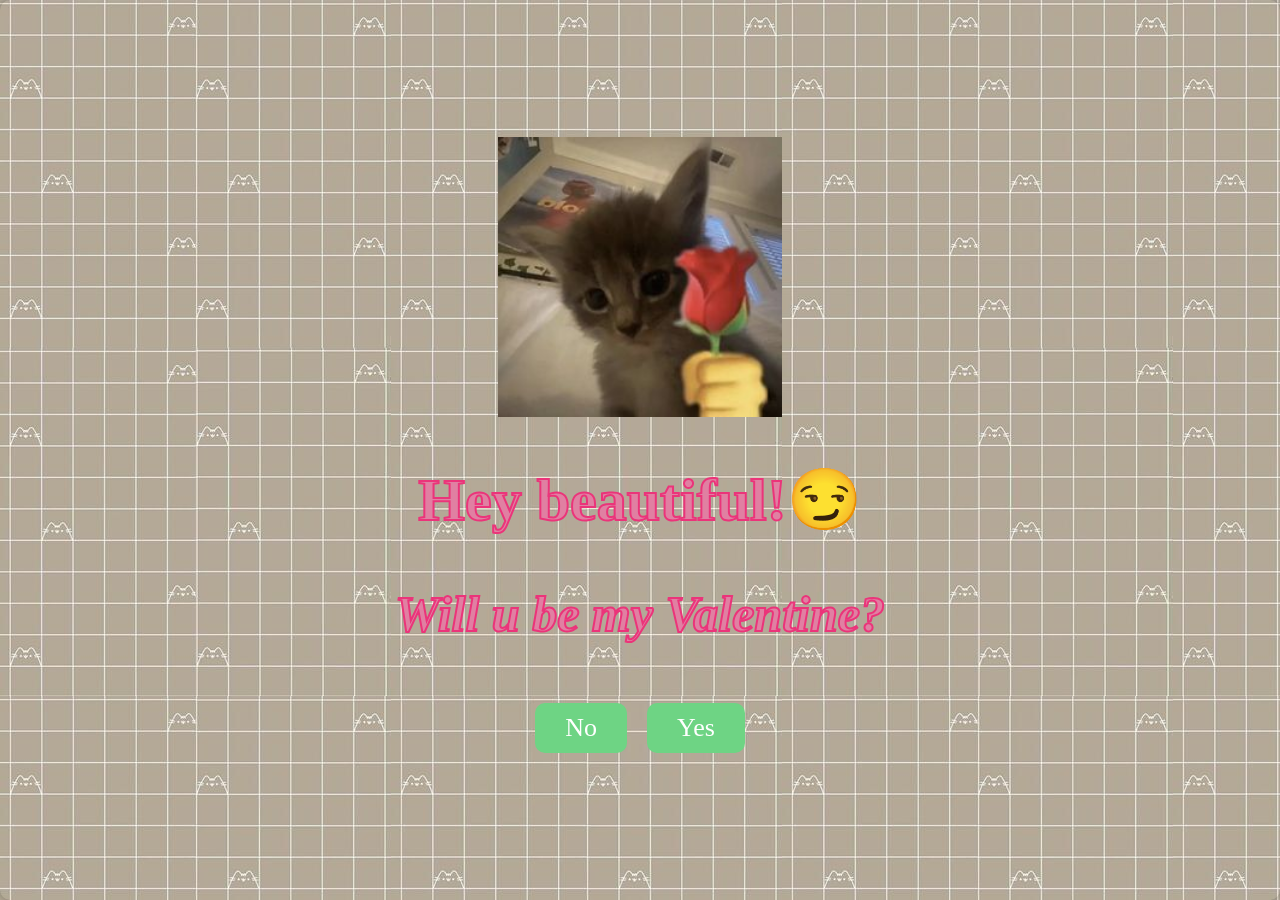
<file: index.html>
<!DOCTYPE html>
<html lang="en">

<head>
    <meta charset="UTF-8">
    <meta name="viewport" content="width=device-width, initial-scale=1.0">
    <link rel="stylesheet" href="styles.css">
    <title>teehee</title>
</head>

<body>
    <div class="container">
        <div class="Mainprompt">
            <img class="image" src="kittyrose.jpg"></img>
            <h1 class="hh" id="name">Hey beautiful!😏</h1>
            <p class="pp" id="question">Will u be my Valentine?</p>
            <div class="buttons">
                <button id="no-button" onclick="showMessage('No')">No</button>
                <button onclick="showMessage('Yes')" id="yesButton">Yes</button>
            </div>
            <div class="hidden-message" id="no-message">
                <p>bro ur selling</p>
            </div>
            <div class="hidden-message" id="yes-message">
                <p>HOORAY!! See you on the 14th babygirl ;))</p>
            </div>
        </div>
    </div>
    <script src="script.js"></script>
</body>

</html>
</file>
<file: styles.css>
body {
    font-family: 'Lobster', cursive; /*font*/
    background-color: #ffdde1;
    display: flex;
    align-items: center;
    justify-content: space-evenly;
    height: 100vh;
    margin: 0;
    background: url('bg.jpg');
    font-size: 30px;
    color: rgb(224, 128, 162);
}
.hh{
    -webkit-text-stroke: 2px #eb347a;
    font-weight:900;

}
.pp{
    -webkit-text-stroke: 2px #eb347a;

    font-size: 50px;
    font-style: oblique;
    font-weight: 800;
}

body

.container {
    width: 100%;
    height: 100%;
    display: flex;
    justify-content: center;
    align-items: center;
    text-align: center;
    background-color: transparent;
    border-radius: 10px;
    box-shadow: 0 0 10px rgba(0, 0, 0, 0.3);
}

.image{
    height: 280px;
    
}

.buttons button {
    background-color: #6ed484;
    color: #fff;
    padding: 10px 30px;
    border: none;
    border-radius: 10px;
    margin: 10px;
    font-size: 26px;
    cursor: pointer;
    position: relative;
    font-family: 'Lobster', cursive; /* font */

}

.buttons button:hover {
    background-color: #d42c40;

}

.buttons{
    display: flex;
    justify-content: center;
    flex-direction: row;
}

#no-button{
    
}

.hidden-message {
    display: none;
    margin-top: 20px;
}

.move {
    animation: moveNoMessage 0.5s linear;
}

@keyframes moveNoMessage {
    0% { transform: translate(0, 0); }
    25% { transform: translate(30px, 30px); }
    50% { transform: translate(-20px, -20px); }
    75% { transform: translate(10px, 10px); }
    100% { transform: translate(0, 0); }
}
</file>
